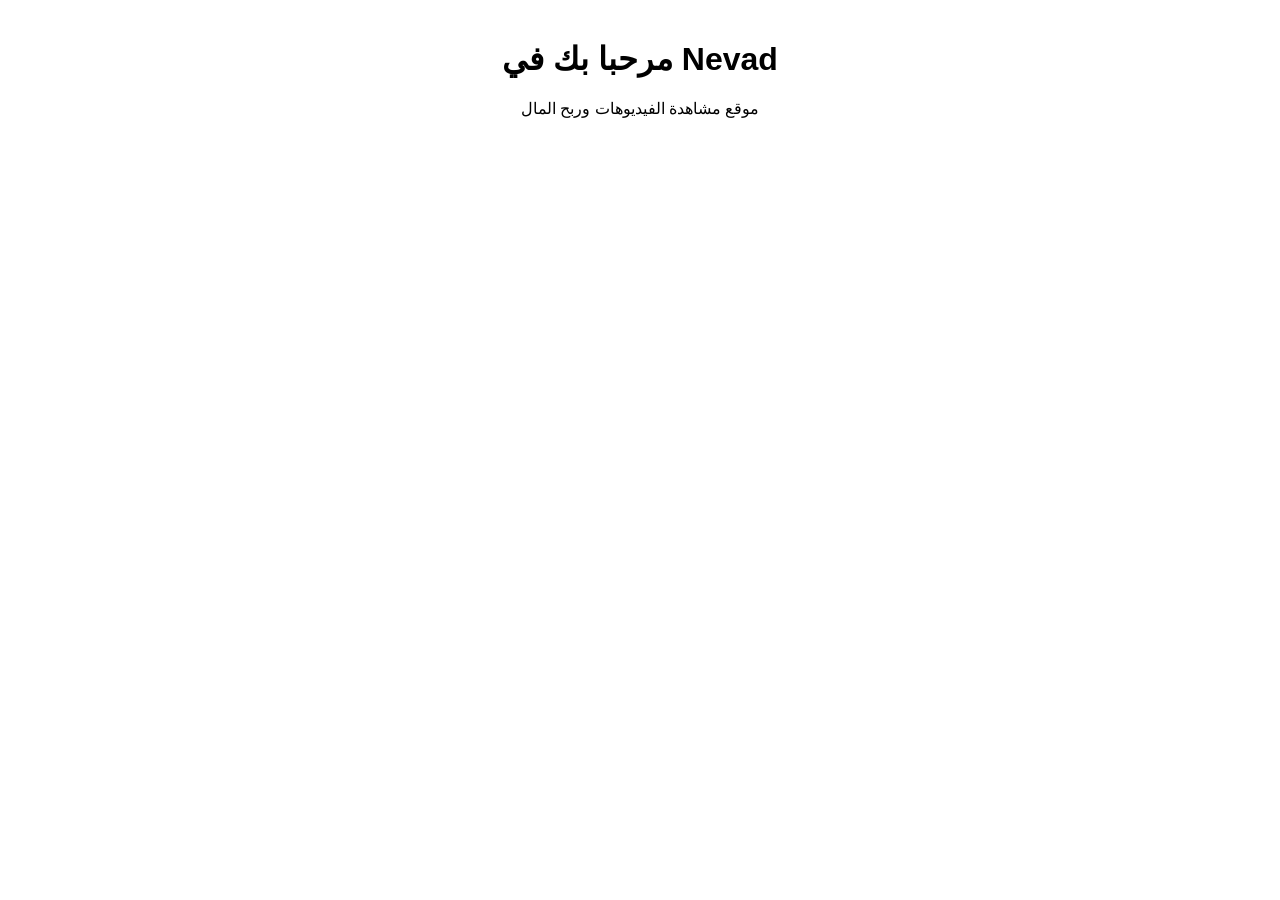
<file: index.html>
<!DOCTYPE html>
<html lang="en">
<head>
    <meta charset="UTF-8">
    <meta name="viewport" content="width=device-width, initial-scale=1.0">
    <title>Nevad</title>
    <link rel="stylesheet" href="style.css">
</head>
<body>
    <h1>مرحبا بك في Nevad</h1>
    <p>موقع مشاهدة الفيديوهات وربح المال</p>
    <script src="script.js"></script>
</body>
</html>
</file>
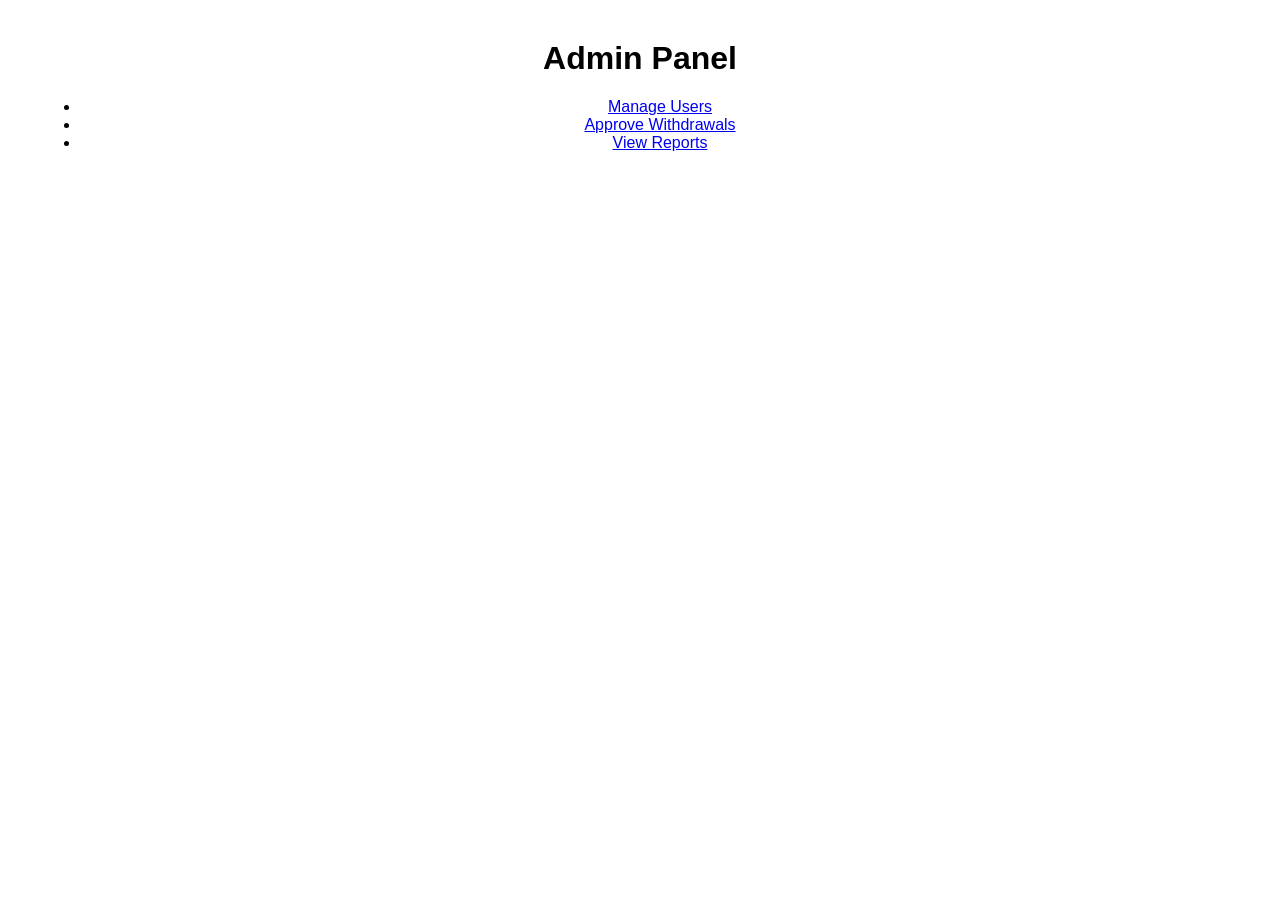
<file: admin.html>
<!DOCTYPE html>
<html lang="en">
<head>
  <meta charset="UTF-8">
  <title>Admin Panel - Nevad</title>
  <link rel="stylesheet" href="style.css">
</head>
<body>
  <h1 data-en="Admin Panel" data-ar="لوحة الإدارة">Admin Panel</h1>
  <ul>
    <li><a href="#" data-en="Manage Users" data-ar="إدارة المستخدمين">Manage Users</a></li>
    <li><a href="#" data-en="Approve Withdrawals" data-ar="الموافقة على السحوبات">Approve Withdrawals</a></li>
    <li><a href="#" data-en="View Reports" data-ar="عرض التقارير">View Reports</a></li>
  </ul>
</body>
</html>
</file>
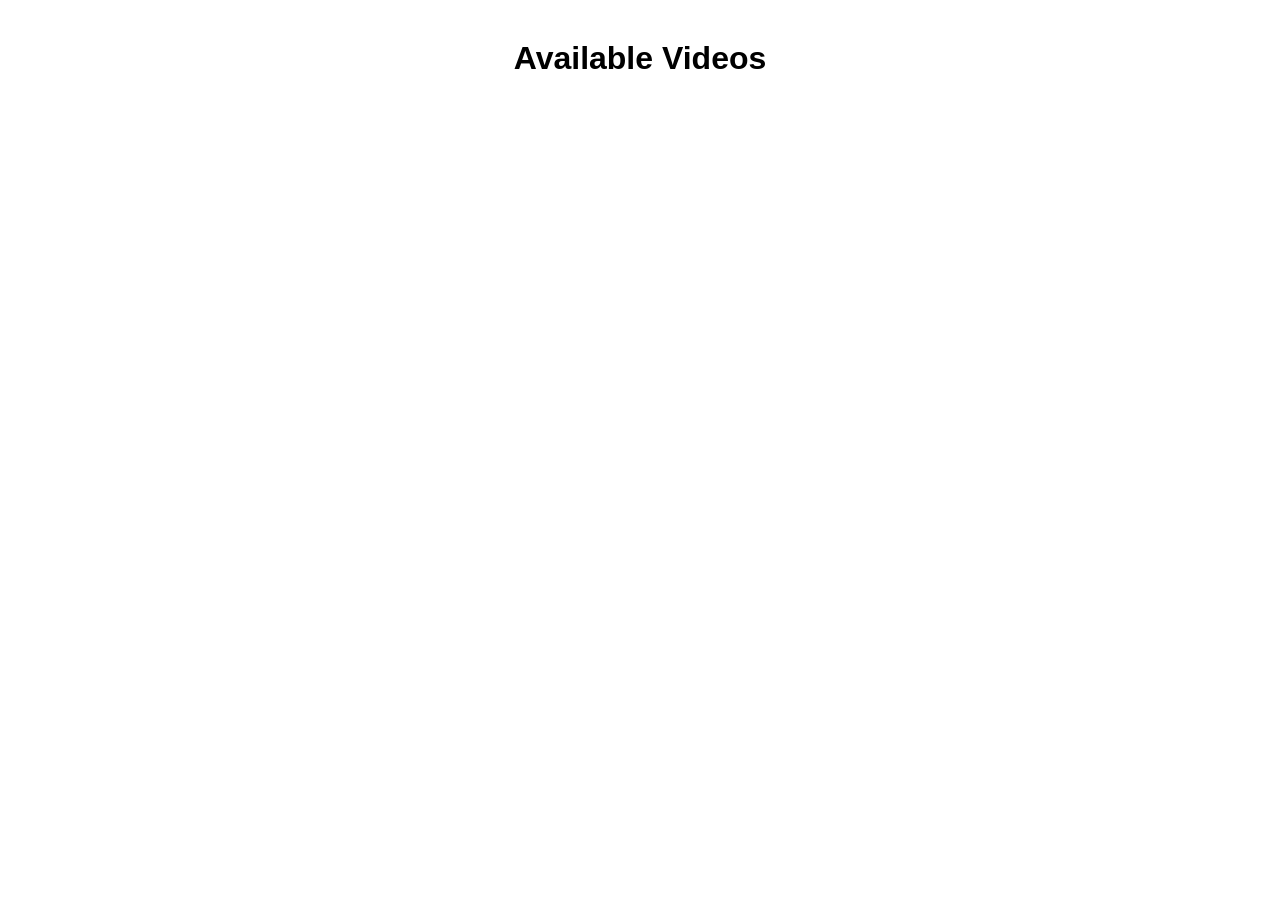
<file: video.html>
<!DOCTYPE html>
<html lang="en">
<head>
  <meta charset="UTF-8">
  <title>Videos - Nevad</title>
  <link rel="stylesheet" href="style.css">
</head>
<body>
  <h1 data-en="Available Videos" data-ar="الفيديوهات المتاحة">Available Videos</h1>
  <div id="video-list">
    <!-- Dynamically list videos and earn points -->
  </div>
</body>
</html>
</file>
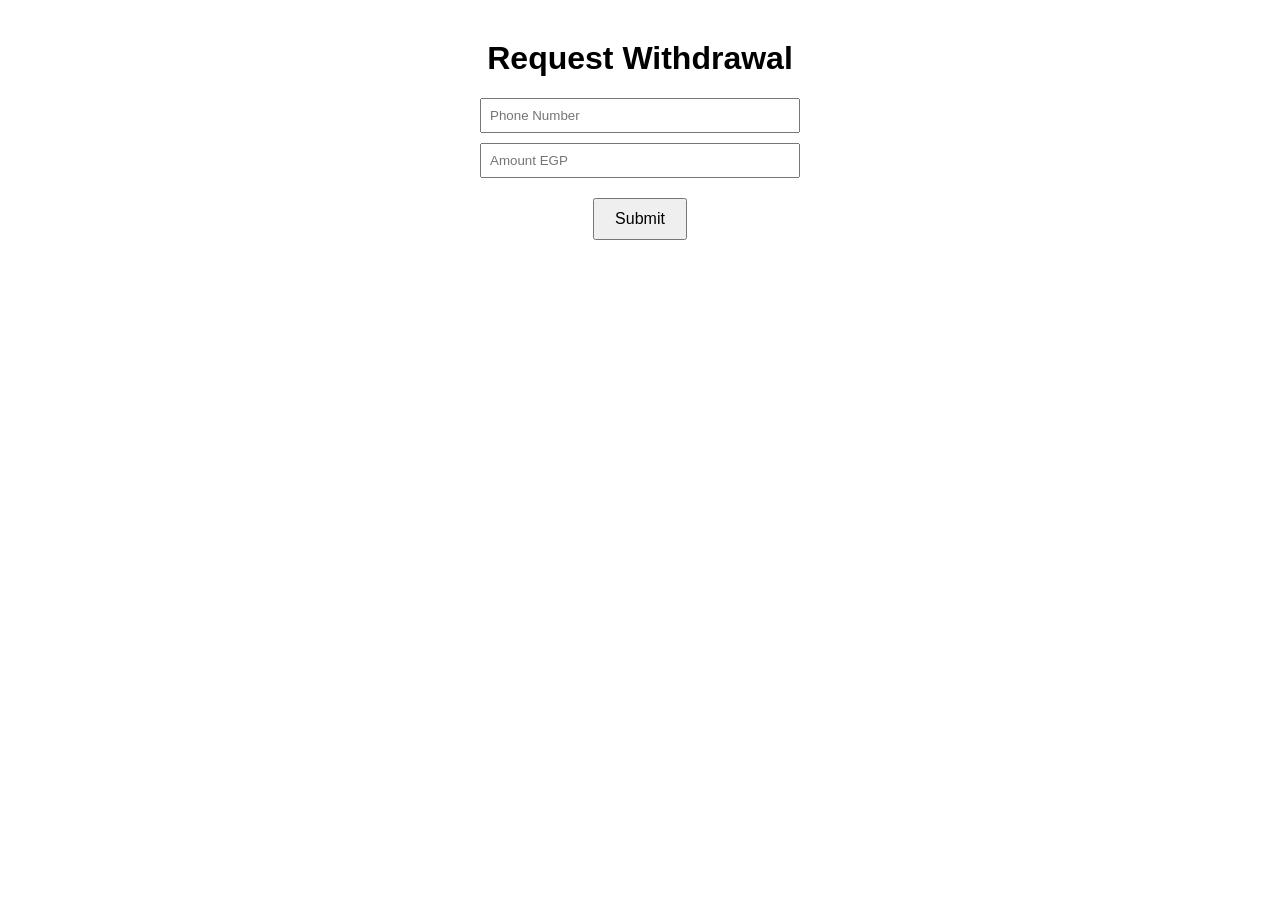
<file: withdraw.html>
<!DOCTYPE html>
<html lang="en">
<head>
  <meta charset="UTF-8">
  <title>Withdraw - Nevad</title>
  <link rel="stylesheet" href="style.css">
</head>
<body>
  <h1 data-en="Request Withdrawal" data-ar="طلب سحب">Request Withdrawal</h1>
  <form id="withdraw-form">
    <input type="text" id="phone" placeholder="Phone Number" required>
    <input type="number" id="amount" placeholder="Amount EGP" required>
    <button type="submit" data-en="Submit" data-ar="إرسال">Submit</button>
  </form>
</body>
</html>
</file>
<file: style.css>
body {
    font-family: Arial, sans-serif;
    margin: 40px;
    text-align: center;
}
input {
    display: block;
    margin: 10px auto;
    padding: 8px;
    width: 80%;
    max-width: 300px;
}
button {
    padding: 10px 20px;
    margin: 10px;
    font-size: 16px;
}
</file>
